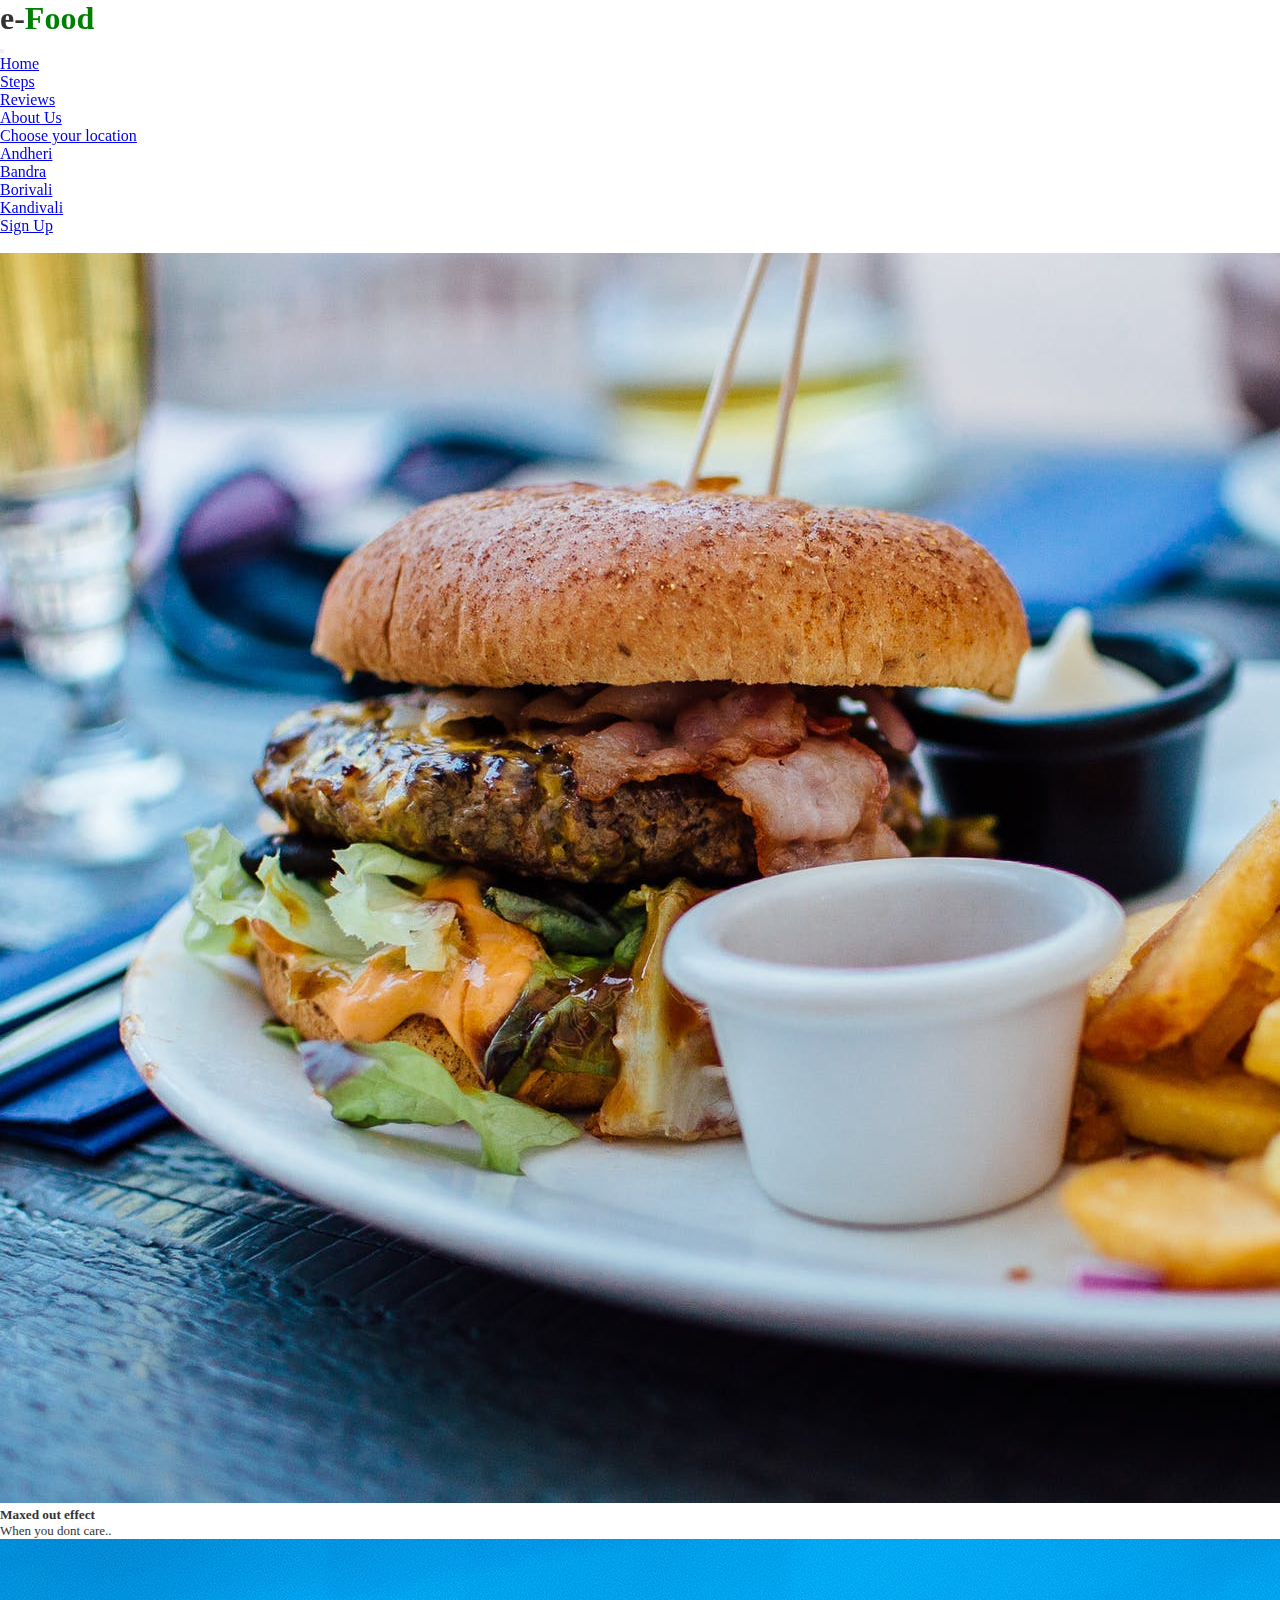
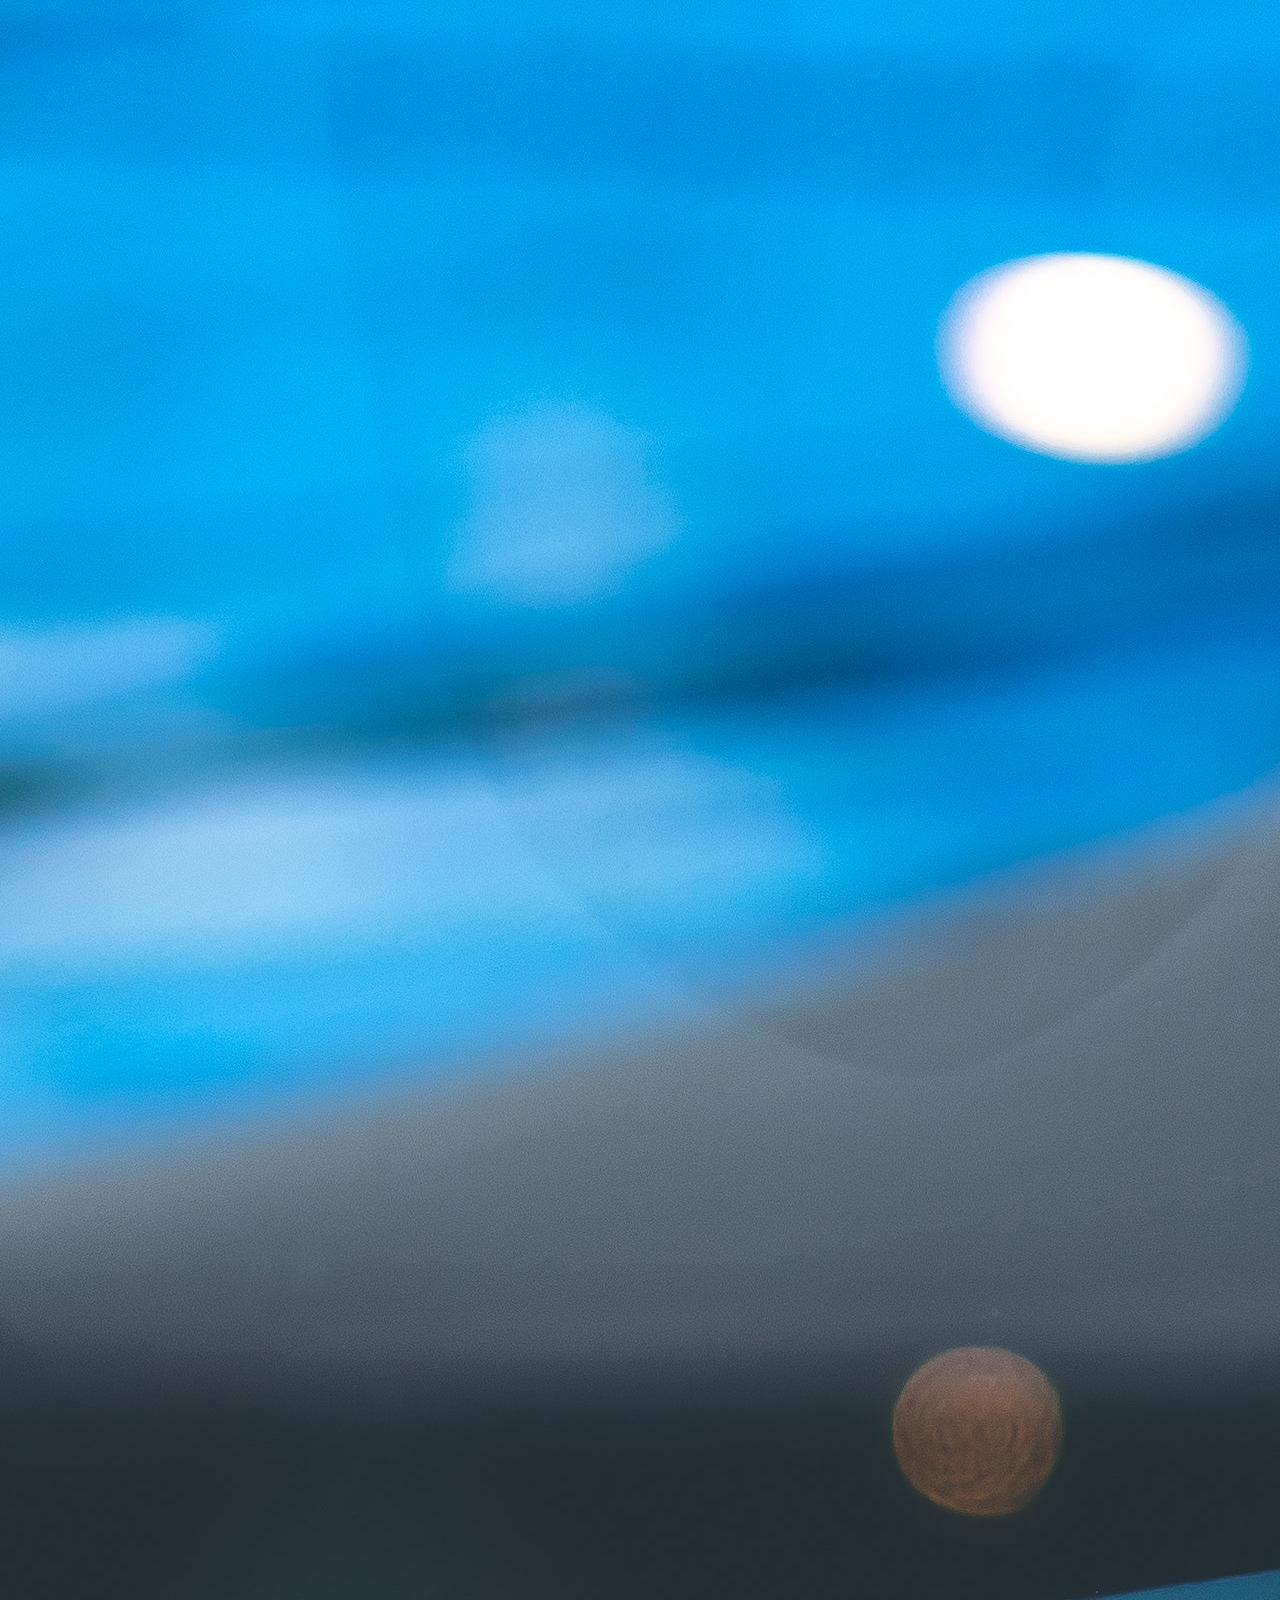
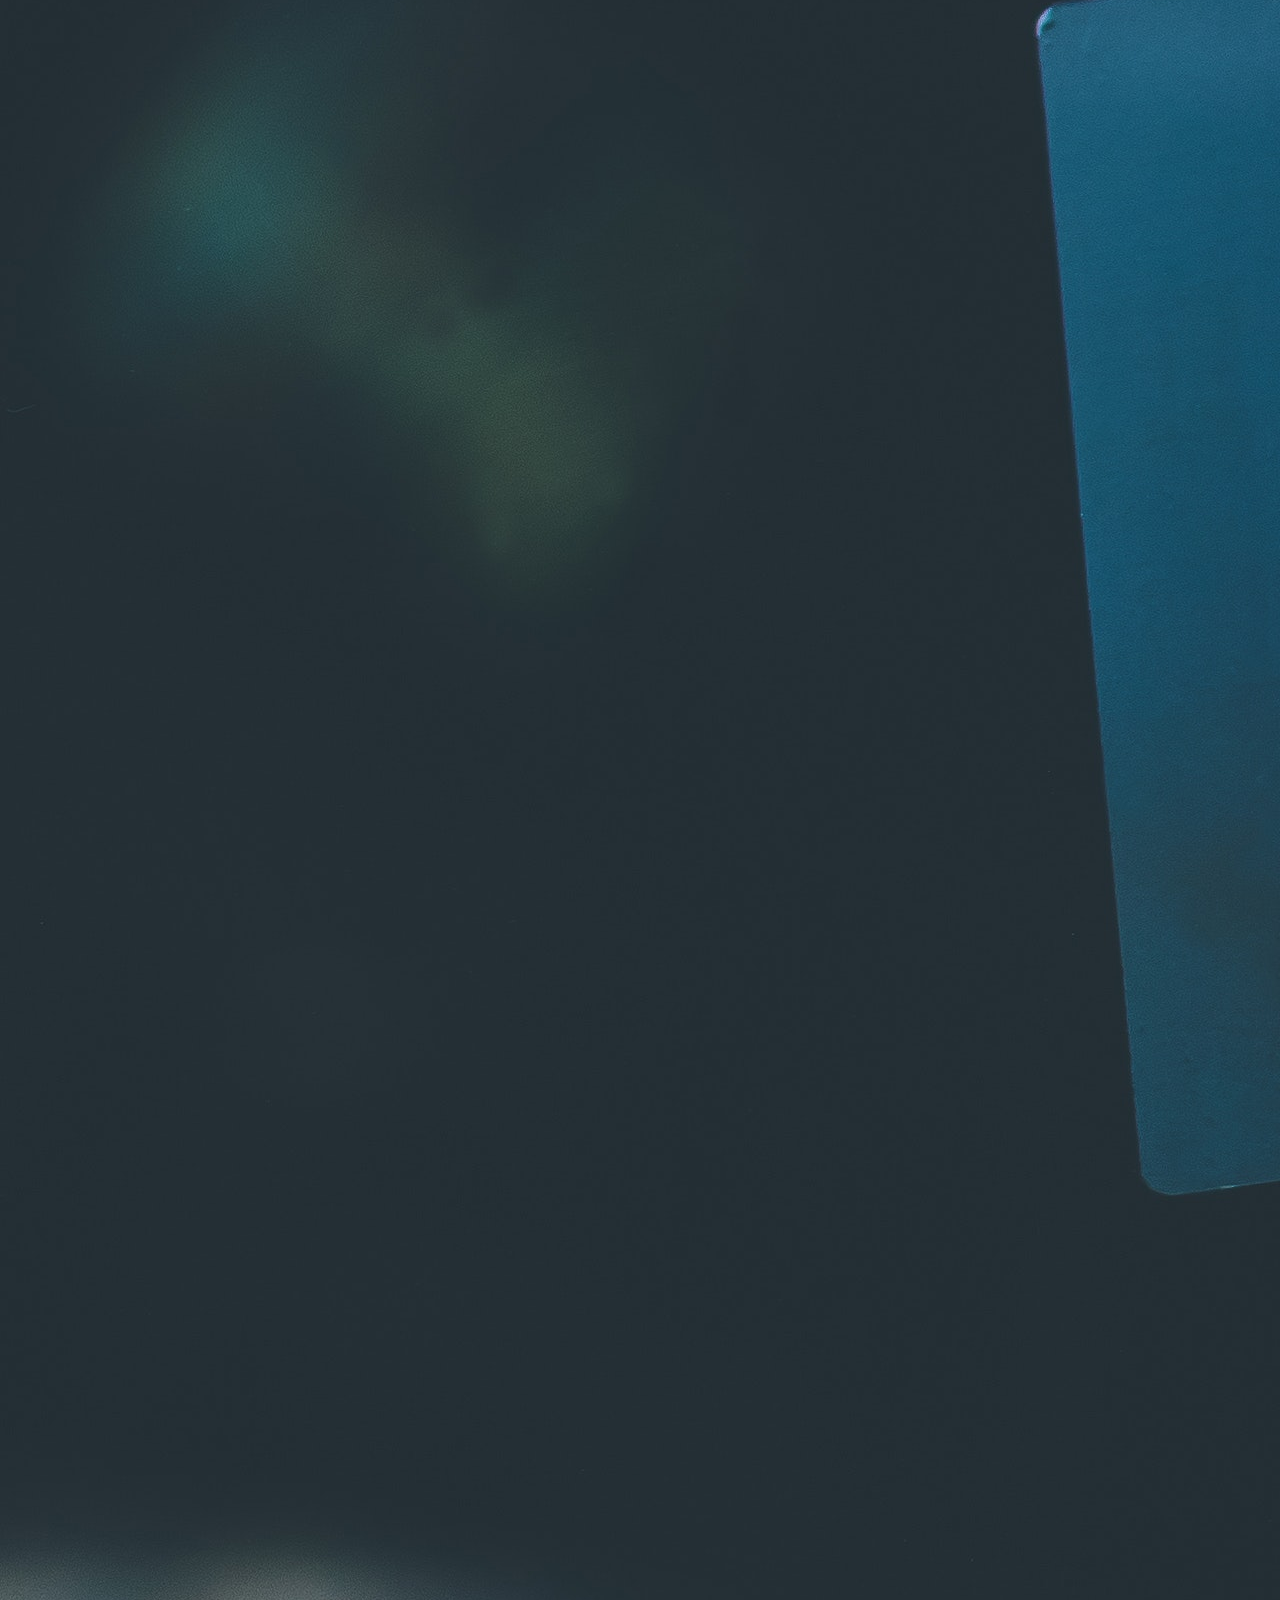
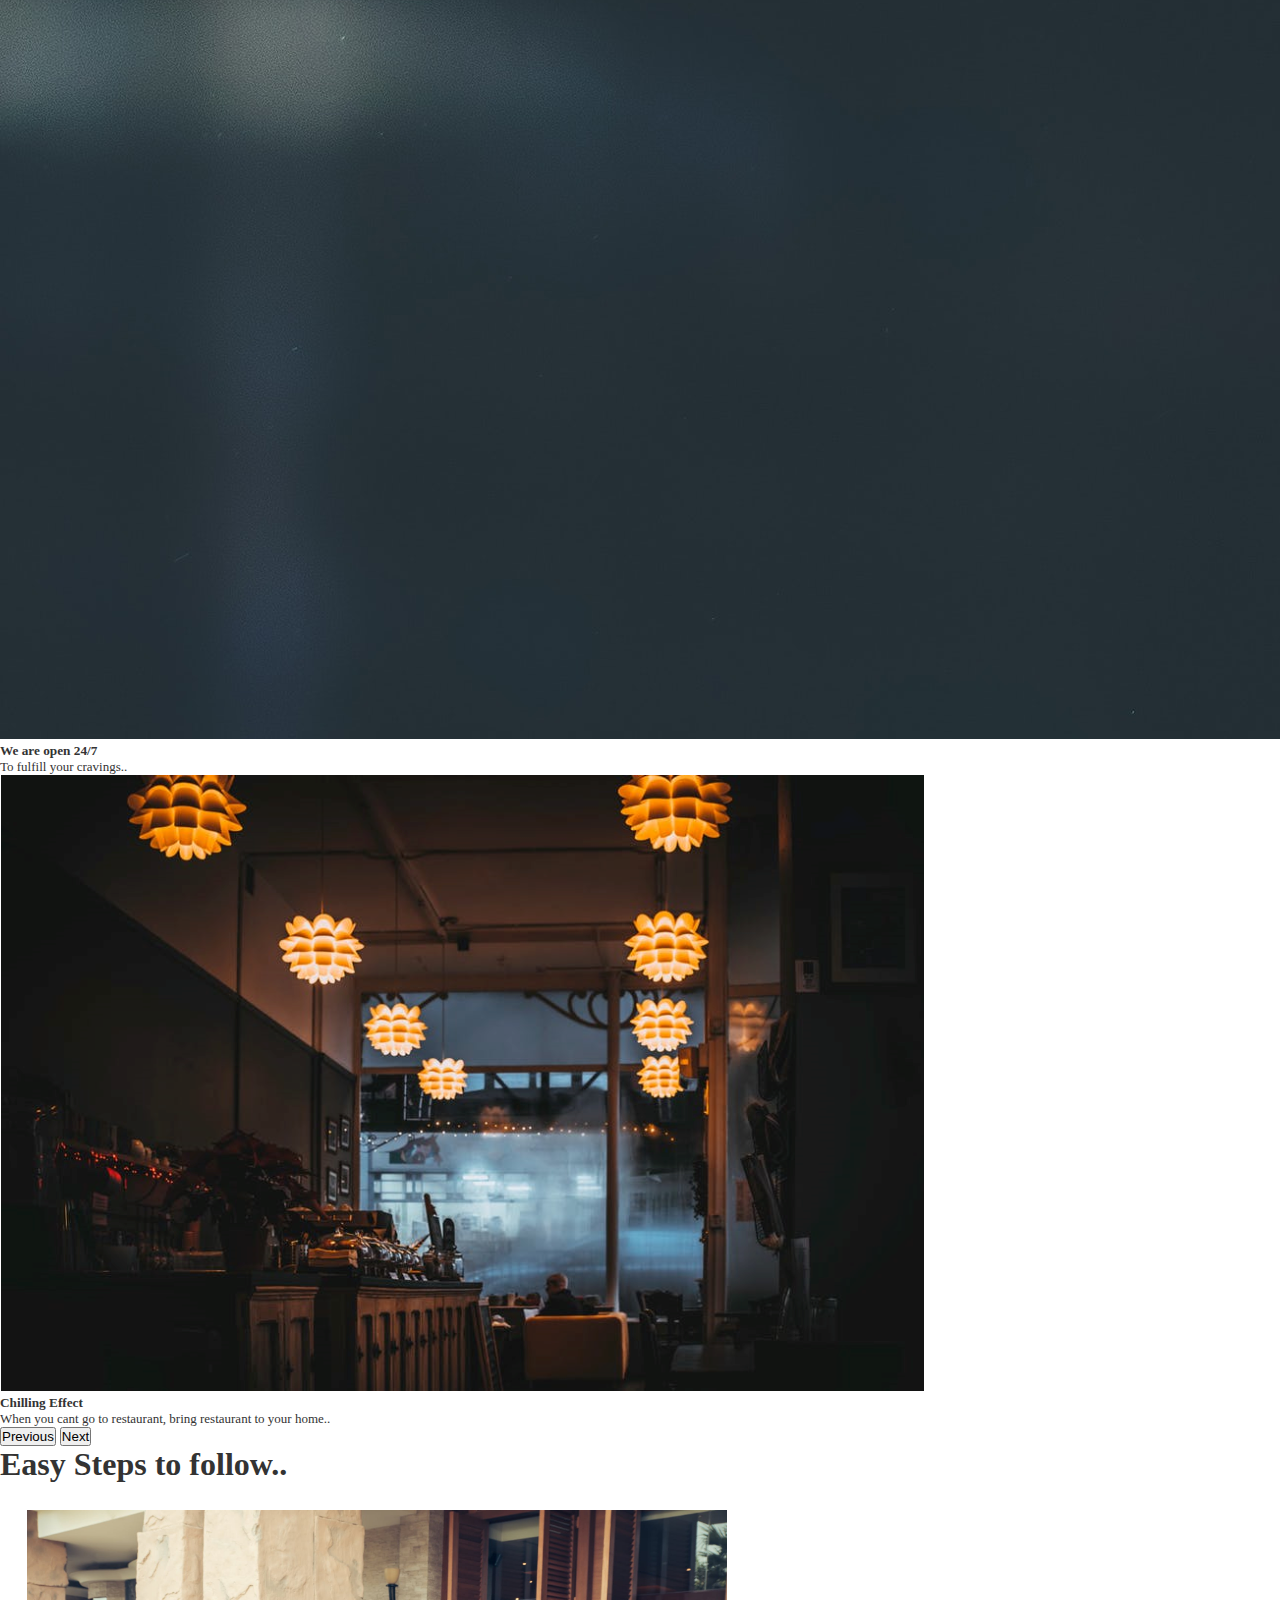
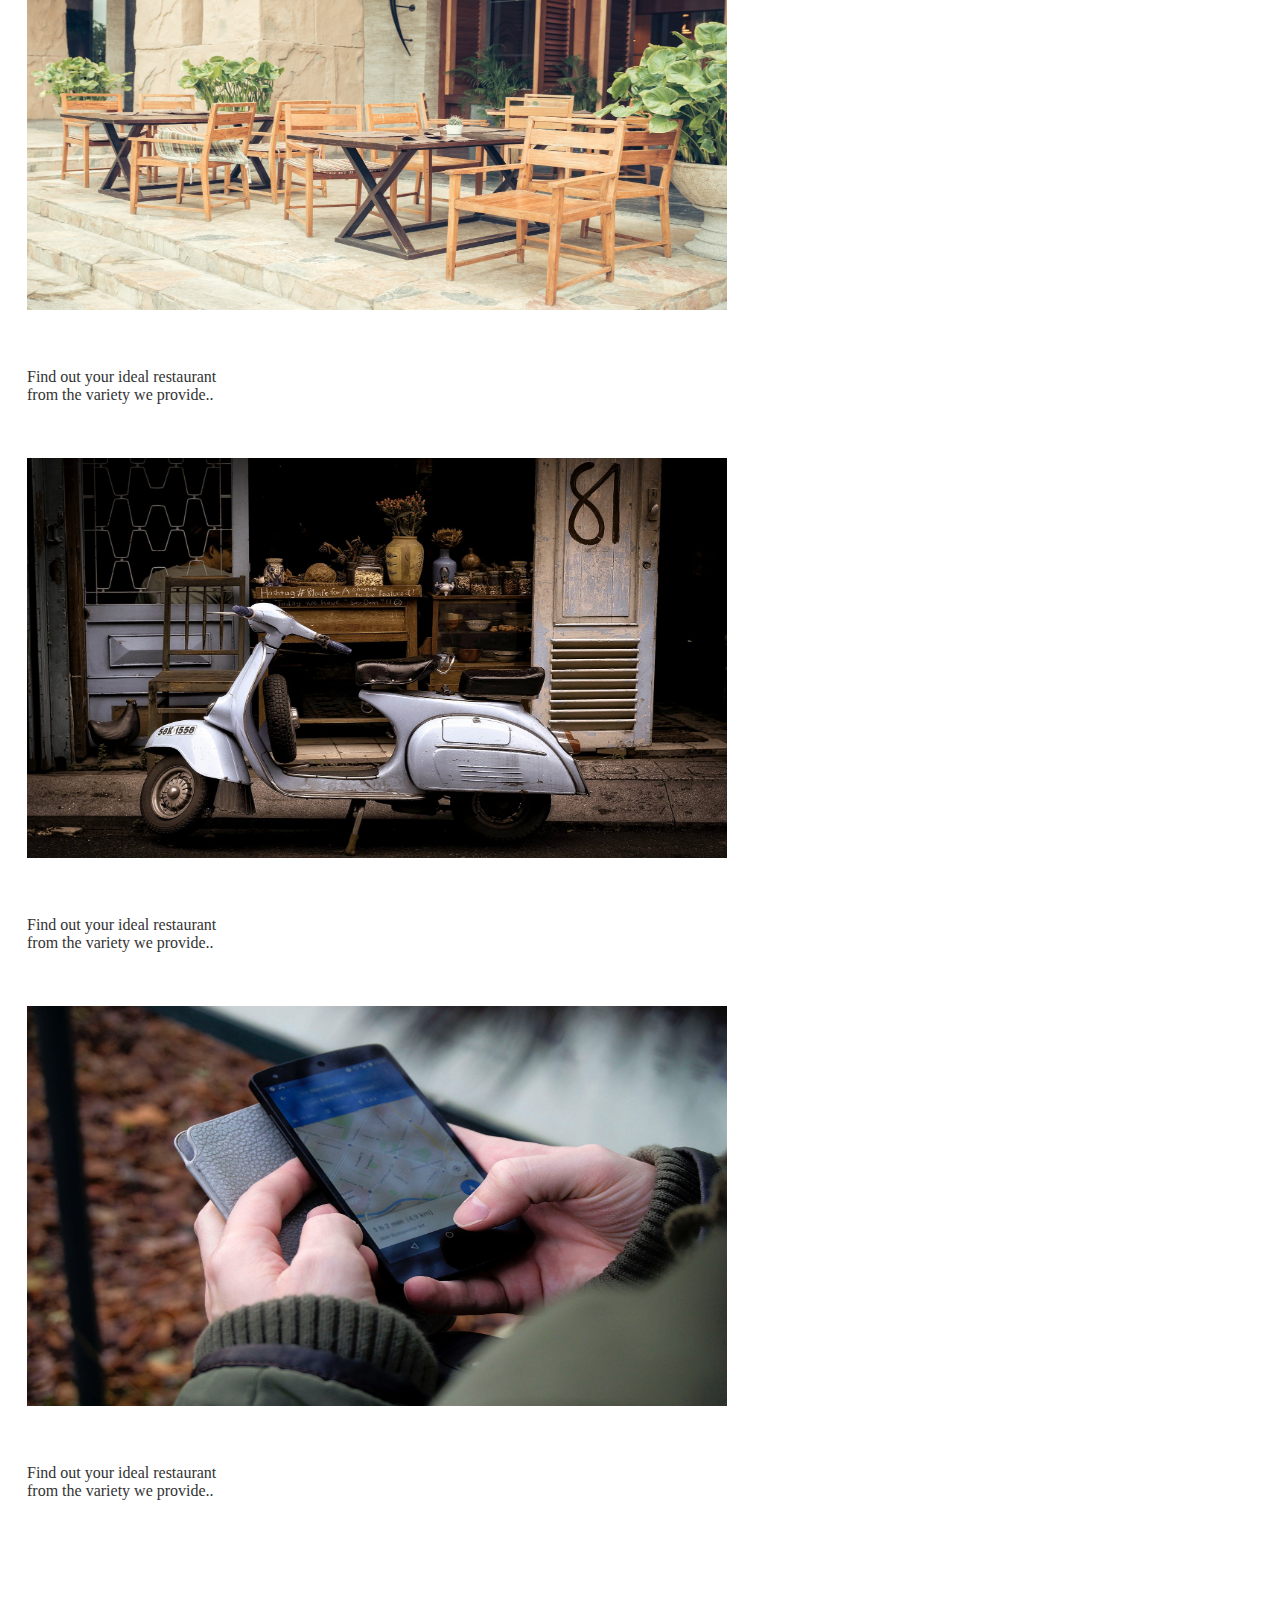
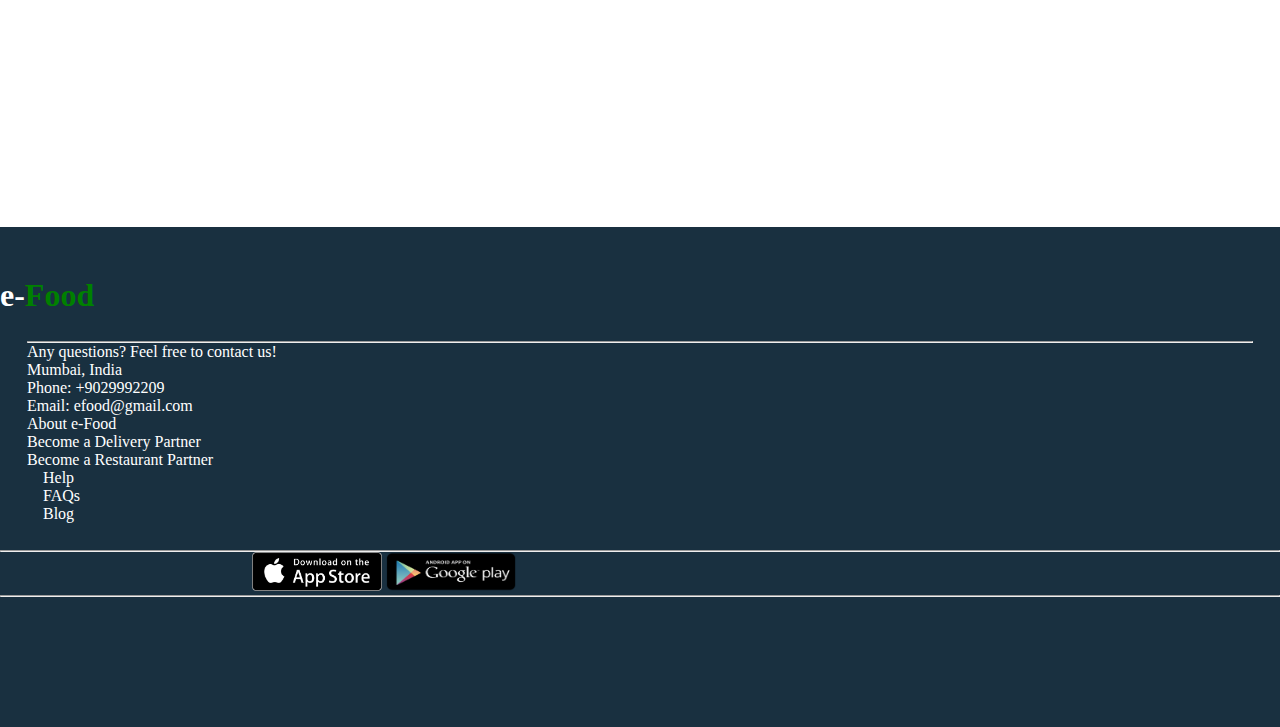
<file: index.html>
<!doctype html>
<html lang="en">
  <head>
    <!-- Required meta tags -->
    <meta charset="utf-8">
    <meta name="viewport" content="width=device-width, initial-scale=1">

    <!-- Bootstrap CSS -->
    <link href="https://cdn.jsdelivr.net/npm/bootstrap@5.0.2/dist/css/bootstrap.min.css" rel="stylesheet" integrity="sha384-EVSTQN3/azprG1Anm3QDgpJLIm9Nao0Yz1ztcQTwFspd3yD65VohhpuuCOmLASjC" crossorigin="anonymous">
    <link rel="stylesheet" href="css/style.css">
  
    <script src="https://ajax.googleapis.com/ajax/libs/jquery/3.5.1/jquery.min.js"></script>
    <script src="https://maxcdn.bootstrapcdn.com/bootstrap/3.4.1/js/bootstrap.min.js"></script>
    <!-- <script>
      $(document).ready(function(){
        $('body').scrollspy({target: "#myNavbar", offset: 10});   
      });
      </script> -->
    <title>e-FOOD</title>
  </head>
  <body data-bs-spy="scroll" data-bs-target="#myNavbar" >

 
      <nav class="navbar navbar-expand-lg navbar-light px-4 py-4 bg-light" id="myNavbar"> 
          <div class="container-fluid">
            <h1>e-<span style="color:green;">Food</span></h1>
            <button class="navbar-toggler" type="button" data-bs-toggle="collapse" data-bs-target="#navbarSupportedContent" aria-controls="navbarSupportedContent" aria-expanded="false" aria-label="Toggle navigation">
              <span class="navbar-toggler-icon"></span>
            </button>
            <div class="collapse navbar-collapse" id="navbarSupportedContent">
              <ul class="navbar-nav me-auto mb-2 mb-lg-0">
                <li class="nav-item ">
                  <a class="nav-link " aria-current="page" href="#cr">Home</a>
                </li>
                <li class="nav-item">
                  <a class="nav-link" href="#steps">
                      Steps</a>
                </li>
                <li class="nav-item">
                  <a class="nav-link" href="#reviews">Reviews</a>
                </li>
                <li class="nav-item">
                  <a class="nav-link" href="#section4">About Us</a>
                </li>
                <li class="nav-item dropdown">
                  <a class="nav-link dropdown-toggle text-capitalize" href="#" id="navbarDropdown" role="button" data-bs-toggle="dropdown" aria-expanded="false">
                  Choose your location
                  </a>
                  <ul class="dropdown-menu" aria-labelledby="navbarDropdown">
                    <li><a class="dropdown-item" href="Andheri.html">Andheri</a></li>
                    <li><a class="dropdown-item" href="Bandra.html">Bandra</a></li>
                    <li><a class="dropdown-item" href="Borivali.html">Borivali</a></li>
                    <li><a class="dropdown-item" href="Kandivali.html">Kandivali</a></li>
                  </ul>
                </li>
               
              </ul>
            
              <ul class="navbar-nav ms-auto mb-2 mb-lg-0">
                  <li class="nav-item">
                      <a class="nav-link" href="contact.html">Sign Up</a>
                    </li>
              </ul>
            </div>
          </div>
        </nav> 
      <div id="cr" class="carousl">
          <div id="carouselExampleCaptions" class="carousel slide" data-bs-ride="carousel">
              <div class="carousel-indicators">
                <button type="button" data-bs-target="#carouselExampleCaptions" data-bs-slide-to="0" class="active" aria-current="true" aria-label="Slide 1"></button>
                <button type="button" data-bs-target="#carouselExampleCaptions" data-bs-slide-to="1" aria-label="Slide 2"></button>
                <button type="button" data-bs-target="#carouselExampleCaptions" data-bs-slide-to="2" aria-label="Slide 3"></button>
              </div>
              <div class="carousel-inner">
                <div class="carousel-item active">
                  <img src="img/main3.jpg" class="d-block w-100" alt="...">
                  <div class="carousel-caption d-none d-md-block">
                    <h5>Maxed out effect</h5>
                    <p class="fs6">When you dont care..</p>
                  </div>
                </div>
                <div class="carousel-item">
                  <img src="img/main6.jpg" class="d-block w-100" alt="...">
                  <div class="carousel-caption d-none d-md-block">
                    <h5>We are open 24/7</h5>
                    <p class="fs6">To fulfill your cravings..</p>
                  </div>
                </div>
                <div class="carousel-item">
                  <img src="img/mn1.png" class="d-block w-100" alt="...">
                  <div class="carousel-caption d-none d-md-block">
                    <h5>Chilling Effect</h5>
                    <p class="fs6">When you cant go to restaurant, bring restaurant to your home..</p>
                  </div>
                </div>
              </div>
              <button class="carousel-control-prev" type="button" data-bs-target="#carouselExampleCaptions" data-bs-slide="prev">
                <span class="carousel-control-prev-icon" aria-hidden="true"></span>
                <span class="visually-hidden">Previous</span>
              </button>
              <button class="carousel-control-next" type="button" data-bs-target="#carouselExampleCaptions" data-bs-slide="next">
                <span class="carousel-control-next-icon" aria-hidden="true"></span>
                <span class="visually-hidden">Next</span>
              </button>
            </div>
      </div>
 
    <h1 class="text-center w-100">Easy Steps to follow..</h1>
   <div id="steps">
      <div class="row w-100">
        <div class="col-sm-8"><img src="img/step1.jpeg" alt="Happy" width="700" height="400"></div>
        <br><br><br><div class="col-md-4 d-flex align-items-center"><p class="lead">Find out your ideal restaurant<br> from the variety we provide..</p></div>
        </div>
      <div class="row w-100">
        <div class="col-sm-8"><img src="img/step2.jpeg" alt="Happy" width="700" height="400"></div>
        <br><br><br><div class="col-md-4 d-flex align-items-center"><p class="lead">Find out your ideal restaurant<br> from the variety we provide..</p></div>
        </div>
      <div class="row w-100">
        <div class="col-sm-8"><img src="img/step3.jpg" alt="Happy" width="700" height="400"></div>
        <br><br><br><div class="col-md-4 d-flex  align-items-center"><p class="lead">Find out your ideal restaurant<br> from the variety we provide..</p></div>
        </div>
   </div>
      <div id="reviews" class="py-4 "></div>
      <div id="section4" class="container-fluid">
        <h1 class="text-center">e-<span style="color:green;">Food</span></h1>
       <div id="contact" class="container">
        <div class="row text-center">
        <hr>
          <div class="col-md-4">
            <p>Any questions? Feel free to contact us!</p>
            <p><span class="glyphicon glyphicon-map-marker"></span>Mumbai, India</p>
            <p><span class="glyphicon glyphicon-phone"></span>Phone: +9029992209</p>
            <p><span class="glyphicon glyphicon-envelope"></span>Email: efood@gmail.com</p>
          </div>
        <div class="col-md-4">
            <p>About e-Food</p>
            <p>Become a Delivery Partner</p>
            <p>Become a Restaurant Partner</p>
          </div>
        <div class="col-md-4">
            <p>&nbsp;&nbsp;&nbsp;&nbsp;Help</p>
            <p>&nbsp;&nbsp;&nbsp;&nbsp;FAQs</p>
            <p>&nbsp;&nbsp;&nbsp;&nbsp;Blog</p>
          </div>
        </div>
        <hr><center>
        <img alt="Download on the App Store" width="130px" height="39px" src="img/astore.png" data-reactid="175">
        <img alt="Get it on Google Play" width="130px" height="39px" src="img/gplay.png">
        </center>
        </div>
        <hr>
     </div>

       <button onclick="topFunction()" id="myBtn" title="Go to top">Top</button>


       <script>
        //Get the button:
mybutton = document.getElementById("myBtn");
// When the user scrolls down 20px from the top of the document, show the button
window.onscroll = function() {scrollFunction()};

function scrollFunction() {
if (document.body.scrollTop > 600 || document.documentElement.scrollTop > 600) {
 mybutton.style.display = "block";
} else {
 mybutton.style.display = "none";
}
}
// When the user clicks on the button, scroll to the top of the document
function topFunction() {
document.body.scrollTop = 0; // For Safari
document.documentElement.scrollTop = 0; // For Chrome, Firefox, IE and Opera
}
</script>

    

    <!-- Option 1: Bootstrap Bundle with Popper -->
    <script src="https://cdn.jsdelivr.net/npm/bootstrap@5.0.2/dist/js/bootstrap.bundle.min.js" integrity="sha384-MrcW6ZMFYlzcLA8Nl+NtUVF0sA7MsXsP1UyJoMp4YLEuNSfAP+JcXn/tWtIaxVXM" crossorigin="anonymous"></script>
    
   
  
  </body>
</html>
</file>
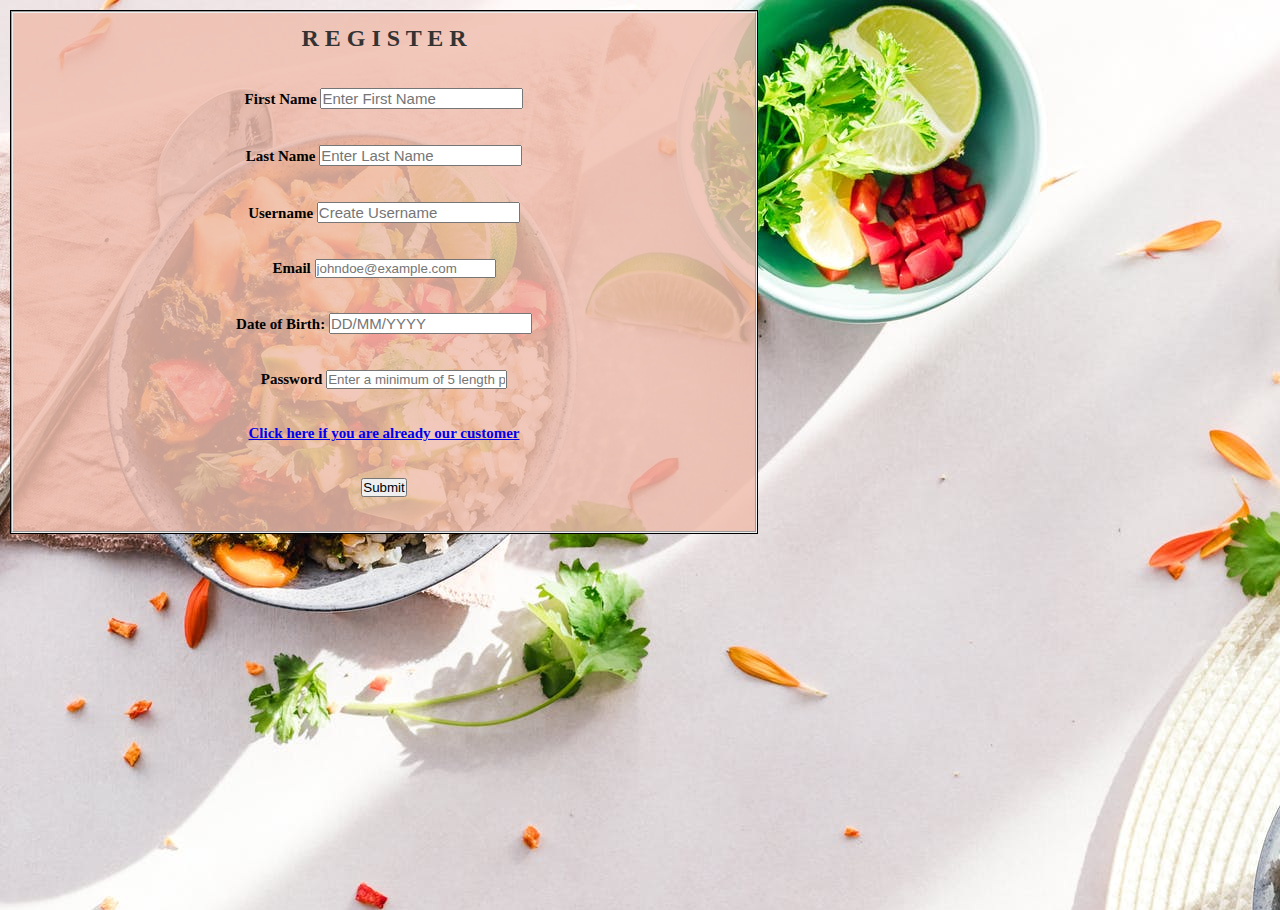
<file: contact.html>
<!doctype html>
<html lang="en">
  <head>
    <!-- Required meta tags -->
    <meta charset="utf-8">
    <meta name="viewport" content="width=device-width, initial-scale=1">

    <!-- Bootstrap CSS -->
    <link href="https://cdn.jsdelivr.net/npm/bootstrap@5.0.2/dist/css/bootstrap.min.css" rel="stylesheet" integrity="sha384-EVSTQN3/azprG1Anm3QDgpJLIm9Nao0Yz1ztcQTwFspd3yD65VohhpuuCOmLASjC" crossorigin="anonymous">
     <link rel="stylesheet" href="css/style.css">
    <title>Sign Up | e-FOOD</title>
  </head>
  <body style="background: url(img/bloo.jpg); height: 100vh;" class="d-flex  justify-content-center align-items-center">
    <center>
        <form class="cmxform" id="commentForm" method="get" action="" autocomplete="off">
        <fieldset style="padding: 12px;">
        <h2>R E G I S T E R </h2>
        
        <p>
            <label for="name">First Name</label>
            <input id="name" name="Name" minlength="3" type="text" placeholder="Enter First Name" required="">
        </p>
        
        <p>
            <label for="name">Last Name</label>
            <input id="name" name="Name" minlength="3" type="text" placeholder="Enter Last Name" required="">
        </p>
        
        <p>
          <label for="name">Username</label>
          <input id="name" name="Name" minlength="3" type="text" placeholder="Create Username" required="">
        </p>
        <p>
            <label for="email">Email<span> </span></label>
            <input id="email" name="Email" type="email" placeholder="johndoe@example.com" required="">
        </p>
        <p>Date of Birth: <input type="text" id="datepicker-1" placeholder="DD/MM/YYYY"></p>  
        
        <p>
            <label for="password">Password<span> </span></label>
            <input id="password" name="Password" minlength="5" type="password" placeholder="Enter a minimum of 5 length password" required="">
        </p>
        <p>
            <a href="login.html">Click here if you are already our customer</a>
        </p>
        
        <center><p>
             <button type="submit" class="btn btn-success">Submit</button>
        </p></center>
        
        </fieldset>
        </form>
     
        
        
        </center>

   
        <script>
            $().ready(function() {
                $("#commentForm").validate();
            });
            </script>
            
    <!-- Option 1: Bootstrap Bundle with Popper -->
    <script src="https://cdn.jsdelivr.net/npm/bootstrap@5.0.2/dist/js/bootstrap.bundle.min.js" integrity="sha384-MrcW6ZMFYlzcLA8Nl+NtUVF0sA7MsXsP1UyJoMp4YLEuNSfAP+JcXn/tWtIaxVXM" crossorigin="anonymous"></script>

    
 
  </body>
</html>
</file>
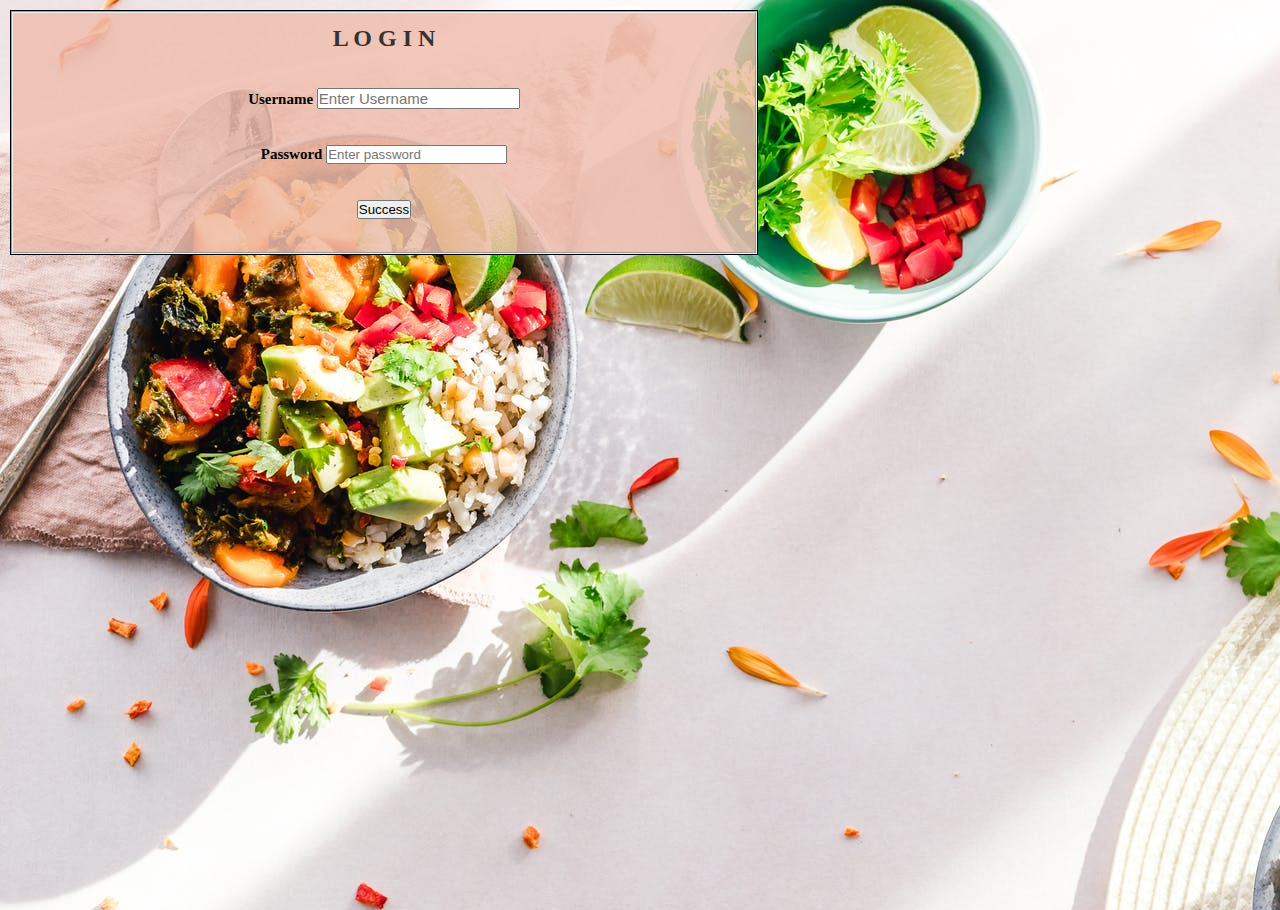
<file: login.html>
<!doctype html>
<html lang="en">
  <head>
    <!-- Required meta tags -->
    <meta charset="utf-8">
    <meta name="viewport" content="width=device-width, initial-scale=1">

    <!-- Bootstrap CSS -->
    <link href="https://cdn.jsdelivr.net/npm/bootstrap@5.0.2/dist/css/bootstrap.min.css" rel="stylesheet" integrity="sha384-EVSTQN3/azprG1Anm3QDgpJLIm9Nao0Yz1ztcQTwFspd3yD65VohhpuuCOmLASjC" crossorigin="anonymous">
     <link rel="stylesheet" href="css/style.css">
    <title>Login | e-FOOD</title>
  </head>
  <body style="background: url(img/bloo.jpg); height: 100vh;" class="d-flex  justify-content-center align-items-center">
    <center><form class="cmxform" id="commentForm" method="get" action="">
        <fieldset style="padding: 12px;">
            <h2>L O G I N </h2>
            
            <p>
                <label for="name">Username</label>
                <input id="name" name="Name" minlength="3" type="text" placeholder="Enter Username" required="">
            </p>
            
            
            
            <p>
                <label for="password">Password<span> </span></label>
                <input id="password" class="" form-control="" password-lg"="" name="Password" minlength="5" type="password" placeholder="Enter password" required="">
            </p>
            
            
            <center><p>
                <button type="submit" class="btn btn-success">Success</button>
            </p></center>
            </fieldset>
        </form>
        <script>
        $().ready(function() {
            $("#commentForm").validate();
        });
        </script>
        
        
        
        </center>
            
    <!-- Option 1: Bootstrap Bundle with Popper -->
    <script src="https://cdn.jsdelivr.net/npm/bootstrap@5.0.2/dist/js/bootstrap.bundle.min.js" integrity="sha384-MrcW6ZMFYlzcLA8Nl+NtUVF0sA7MsXsP1UyJoMp4YLEuNSfAP+JcXn/tWtIaxVXM" crossorigin="anonymous"></script>

    
 
  </body>
</html>
</file>
<file: css/style.css>
*{
    margin: 0;
    padding: 0;
    box-sizing: border-box;
}
body{
    color: #333;
    position: relative;
}
.navbar{
    z-index: 4;
    width: 100%;
    position: sticky; /* Set the navbar to fixed position */
    top: 0; /* Position the navbar at the top of the page */
    left: 0;
}
.nav-item.active {
    background-color: rgba(27, 27, 27, 0.363);
}
.navbar-light .navbar-nav .nav-link.active, .navbar-light .navbar-nav .show>.nav-link {
    color: rgba(0,0,0,.9);
    background-color: rgba(27, 27, 27, 0.363);
}

/* .nav-link {
    background-color: rgba(27, 27, 27, 0.363);
} */
.carousel-indicators .active {
    width: 12px;
    height: 12px;
    /* margin: 0; */
    background-color: #fff;
}
.carousel-indicators button {
    display: inline-block;
    width: 10px !important;
    height: 10px  !important;
    margin: 1px;
    text-indent: -999px;
    cursor: pointer;
    /* background-color: #000\9; */
    background-color: rgba(0,0,0,0);
    border: 1px solid #fff !important;
    border-radius: 10px !important;
}
.fs6{
    font-size: small;
}
h1{
    z-index: 2;
    /* color: black; */
}
.row{padding: 27px;}
#section4 {
padding-top: 50px;
height: 500px;
color: #fff;
background-color: #193040;
}

#reviews{
    height: 300px;
}

#myBtn {
    display: none; /* Hidden by default */
    position: fixed; /* Fixed/sticky position */
    bottom: 20px; /* Place the button at the bottom of the page */
    right: 30px; /* Place the button 30px from the right */
    z-index: 99; /* Make sure it does not overlap */
    border: none; /* Remove borders */
    outline: none; /* Remove outline */
    background-color: red; /* Set a background color */
    color: white; /* Text color */
    cursor: pointer; /* Add a mouse pointer on hover */
    padding: 15px; /* Some padding */
    border-radius: 10px; /* Rounded corners */
    font-size: 18px; /* Increase font size */
  }
  
  #myBtn:hover {
    background-color: #555; /* Add a dark-grey background on hover */
  }
 center{

     width: 60%;
 }
form {
      background-color: #2dbda9d4;
    margin: 10px;
    background-color: #eebdaed6;
    border: 1px solid black;
    /* opacity: 0.8; */
    filter: alpha(opacity=90);
}
form p {
    margin: 5%;
    font-weight: bold;
    color: black;
    font-size: 15px;
}
input[type="text"] {
    font-size: 15px;
}
</file>
